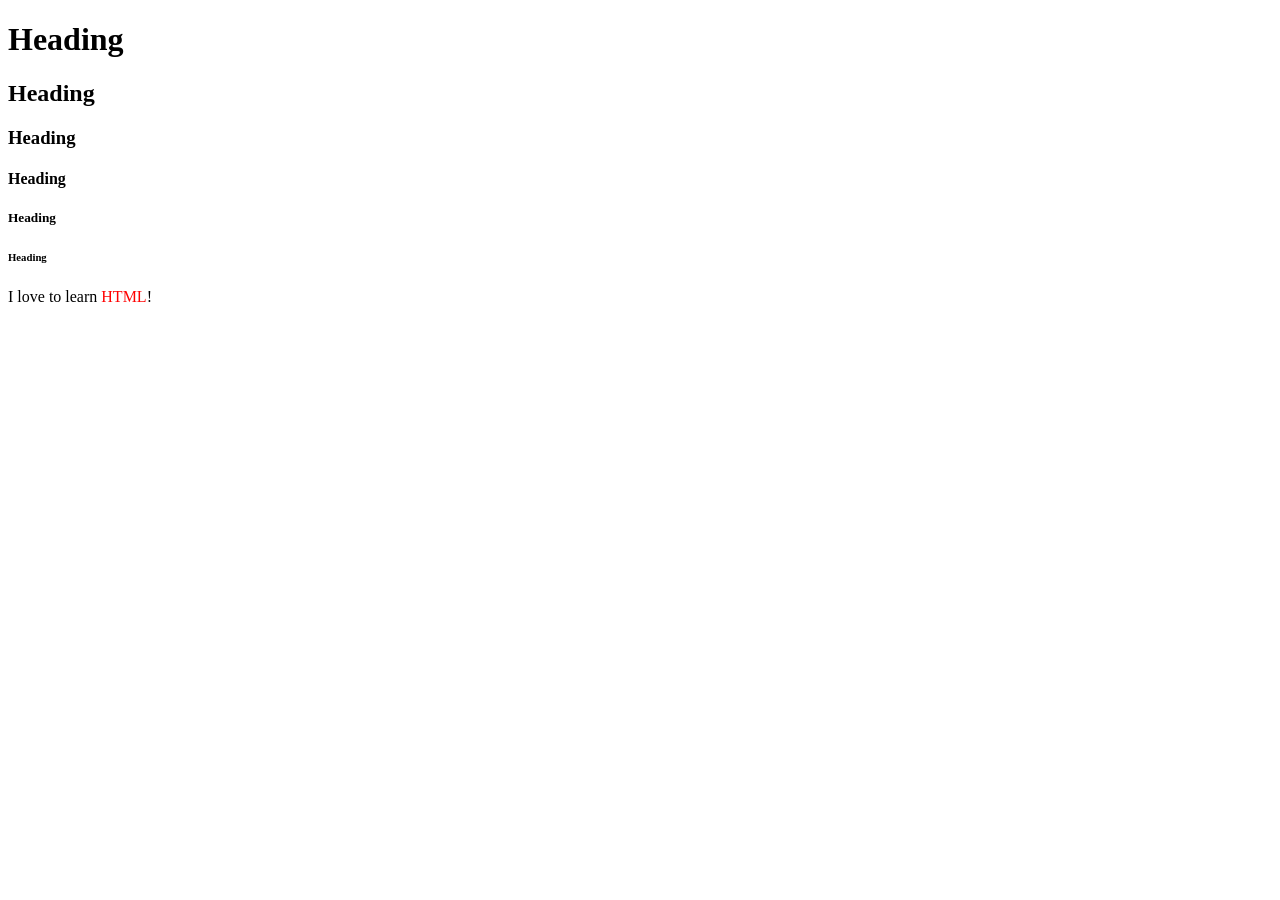
<file: index.html>
<!DOCTYPE html>
<html lang="en">
  <head>
    <meta charset="UTF-8" />
    <meta name="viewport" content="width=device-width, initial-scale=1.0" />
    <title>Document</title>
    <style>
      em {
        color: red;
        font-style: normal;
      }
    </style>
  </head>
  <body>
    <h1>Heading</h1>
    <h2>Heading</h2>
    <h3>Heading</h3>
    <h4>Heading</h4>
    <h5>Heading</h5>
    <h6>Heading</h6>
    <p>I love to learn <em>HTML</em>!</p>
  </body>
</html>
</file>
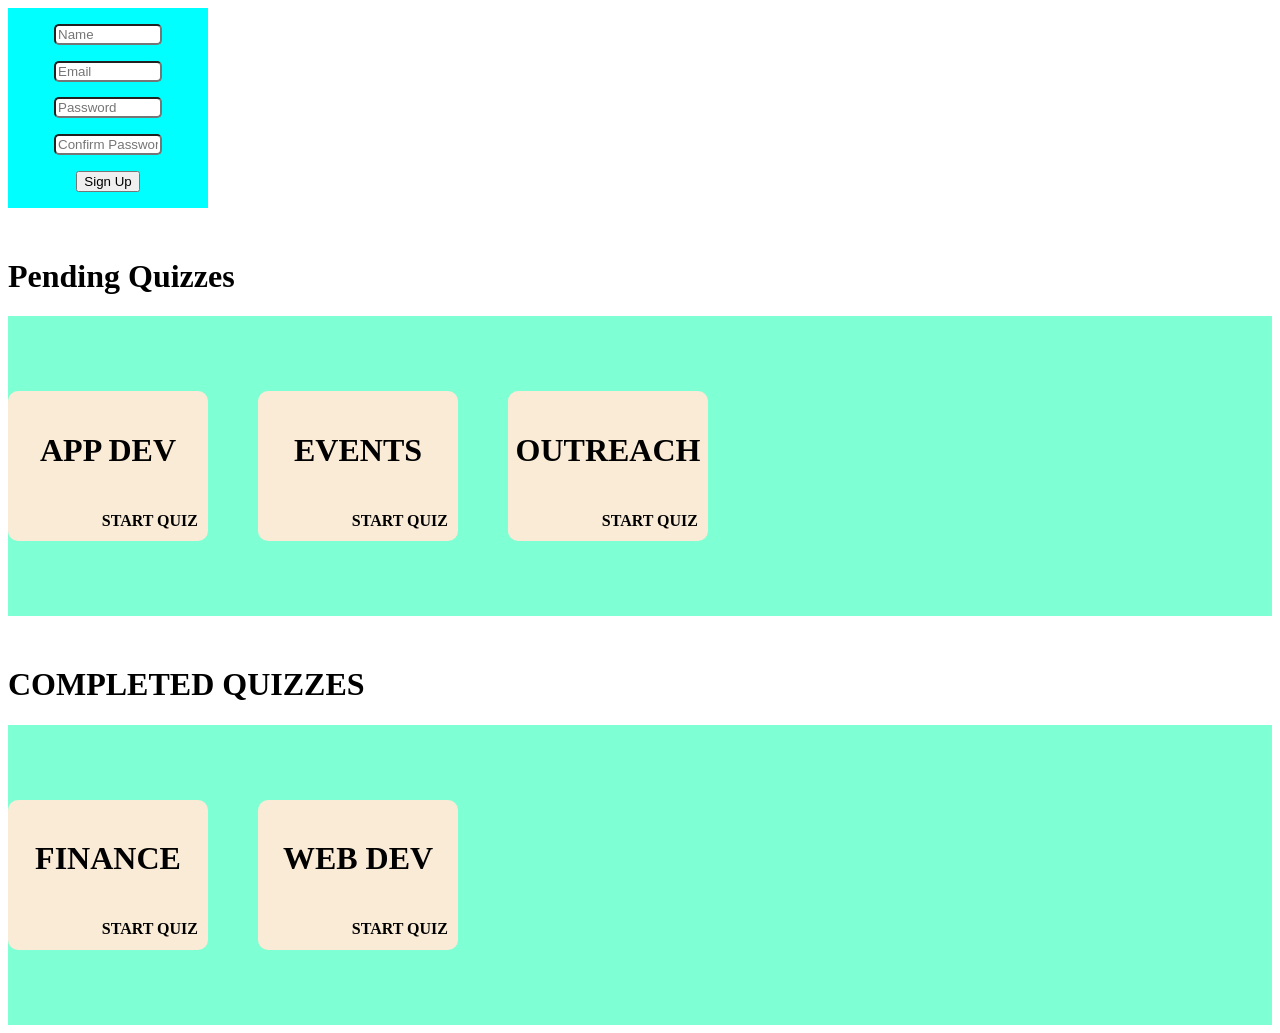
<file: form/index.html>
<!DOCTYPE html>
<html lang="en">
<head>
    <meta charset="UTF-8">
    <meta name="viewport" content="width=device-width, initial-scale=1.0">
    <title>Form</title>
    <link rel="stylesheet" href="style.css">
</head>
<body>
    <div id="form-container">
        <form>
            <input type="text" name="name" placeholder="Name">
            <input type="email" name="email" placeholder="Email">
            <input type="password" name="pass" placeholder="Password">
            <input type="password" name="c_pass" placeholder="Confirm Password">
            <div><button type="submit">Sign Up</button></div>
        </form>

    </div>
    <h1>Pending Quizzes</h1>
    <div id="outerDiv">
        <div class="card">
            <h1>APP DEV</h1>
            <h4>START QUIZ</h4>
        </div>
        <div class="card">
            <h1>EVENTS</h1>
            <h4>START QUIZ</h4>
        </div>
        <div class="card">
            <h1>OUTREACH</h1>
            <h4>START QUIZ</h4>
        </div>
    </div>
    <h1>COMPLETED QUIZZES</h1>
    <div id="outerDiv">
        <div class="card">
            <h1>FINANCE</h1>
            <h4>START QUIZ</h4>
        </div>
        <div class="card" id="card4">
            <h1>WEB DEV</h1>
            <h4>START QUIZ</h4>
        </div>
    </div>
    <script src="script.js"></script>
</body>
</html>
</file>
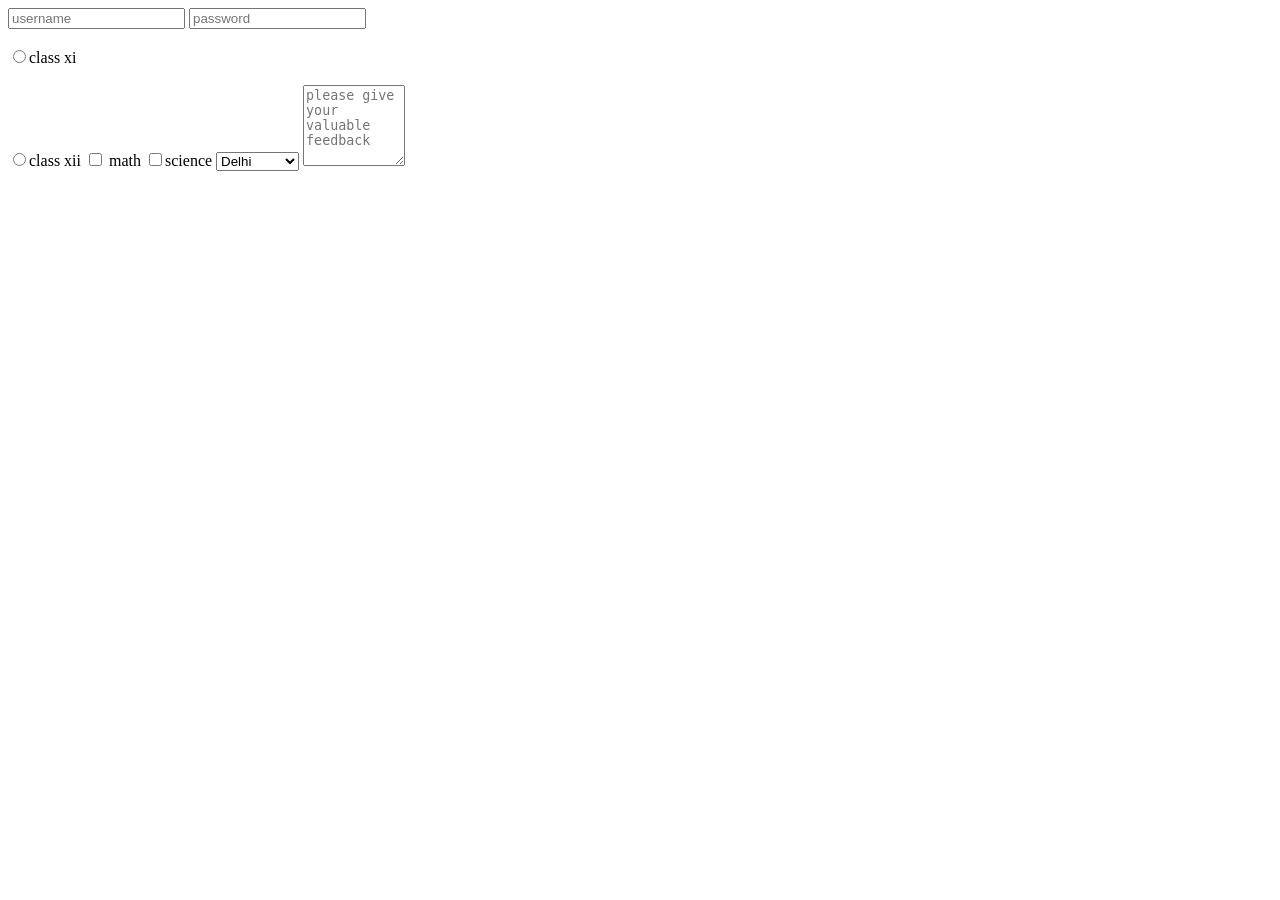
<file: html/index.html>
<!DOCTYPE html>
<html lang="en">
  <head>
    <meta charset="UTF-8" />
    <meta name="viewport" content="width=device-width, initial-scale=1.0" />
    <title>Document</title>
  </head>
  <body>
    <form action="action.php">
      <input type="text" placeholder="username" />
      <input type="password" placeholder="password" />
      <br />
      <br />
      <label for="101">
        <input type="radio" value="class xi" name="class" id="101" />class xi
      </label>
      <br />
      <br />
      <label for="102">
        <input type="radio" value="class xii" name="class" id="102" />class xii
      </label>
      <label for="math">
        <input type="checkbox" value="math" name="subject" /> math
        <input type="checkbox" value="science" name="subject" />science
      </label>
      <select name="city">
        <option value="Delhi">Delhi</option>
        <option value="Bangalore">Bangalore</option>
      </select>

      <textarea
        name="feedback"
        id="103"
        placeholder="please give your valuable feedback"
        rows="5"
        cols="10"
      ></textarea>
    </form>
  </body>
</html>
</file>
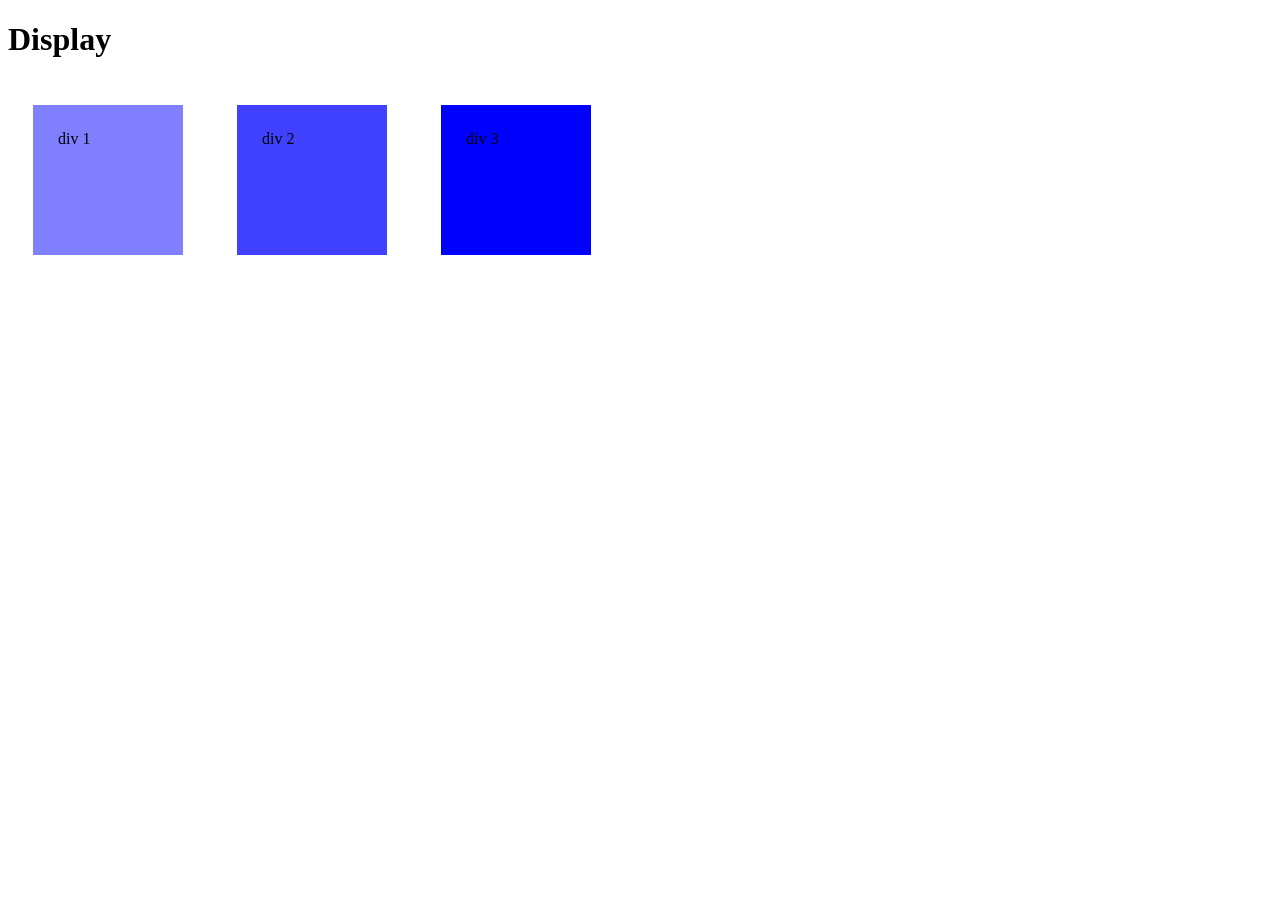
<file: css/level_2/index.html>
<!DOCTYPE html>
<html lang="en">
  <head>
    <meta charset="UTF-8" />
    <meta name="viewport" content="width=device-width, initial-scale=1.0" />
    <title>CSS Level 2</title>
    <link rel="stylesheet" href="style.css" />
  </head>
  <body>
    <h1>Display</h1>
    <div id="box1">div 1</div>
    <div id="box2">div 2</div>
    <div id="box3">div 3</div>
  </body>
</html>
</file>
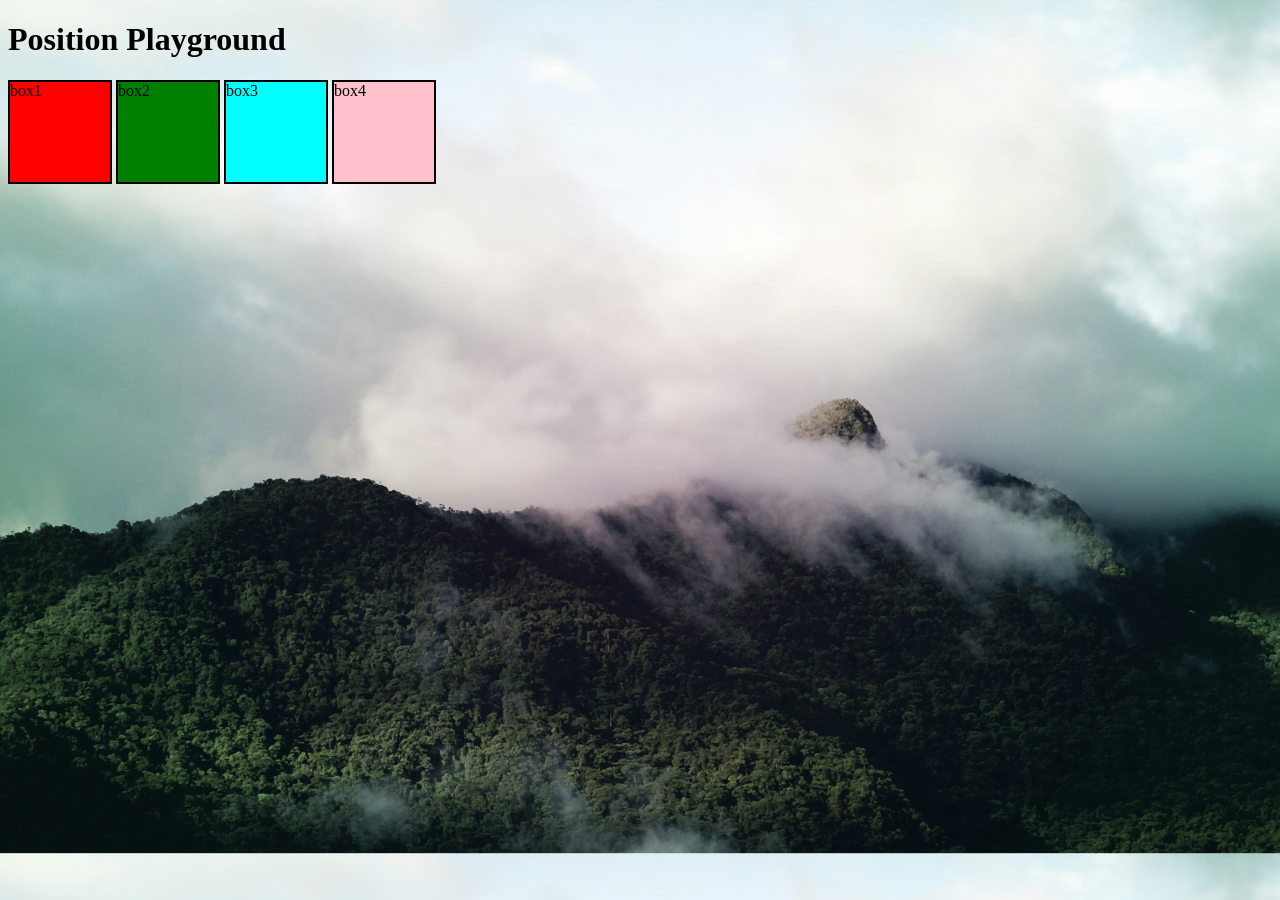
<file: css/level_3/index.html>
<!DOCTYPE html>
<html lang="en">
<head>
    <meta charset="UTF-8">
    <meta name="viewport" content="width=device-width, initial-scale=1.0">
    <title>Level 3</title>
    <link rel="stylesheet" href="style.css">
</head>
<body>
    <h1>Position Playground</h1>
    <div id="box1" style="background-color: red;">box1</div>
    <div id="box2" style="background-color: green;">box2</div>
    <div id="box3">box3</div>
    <div id="box4" style="background-color: pink;">box4</div>
</body>
</html>
</file>
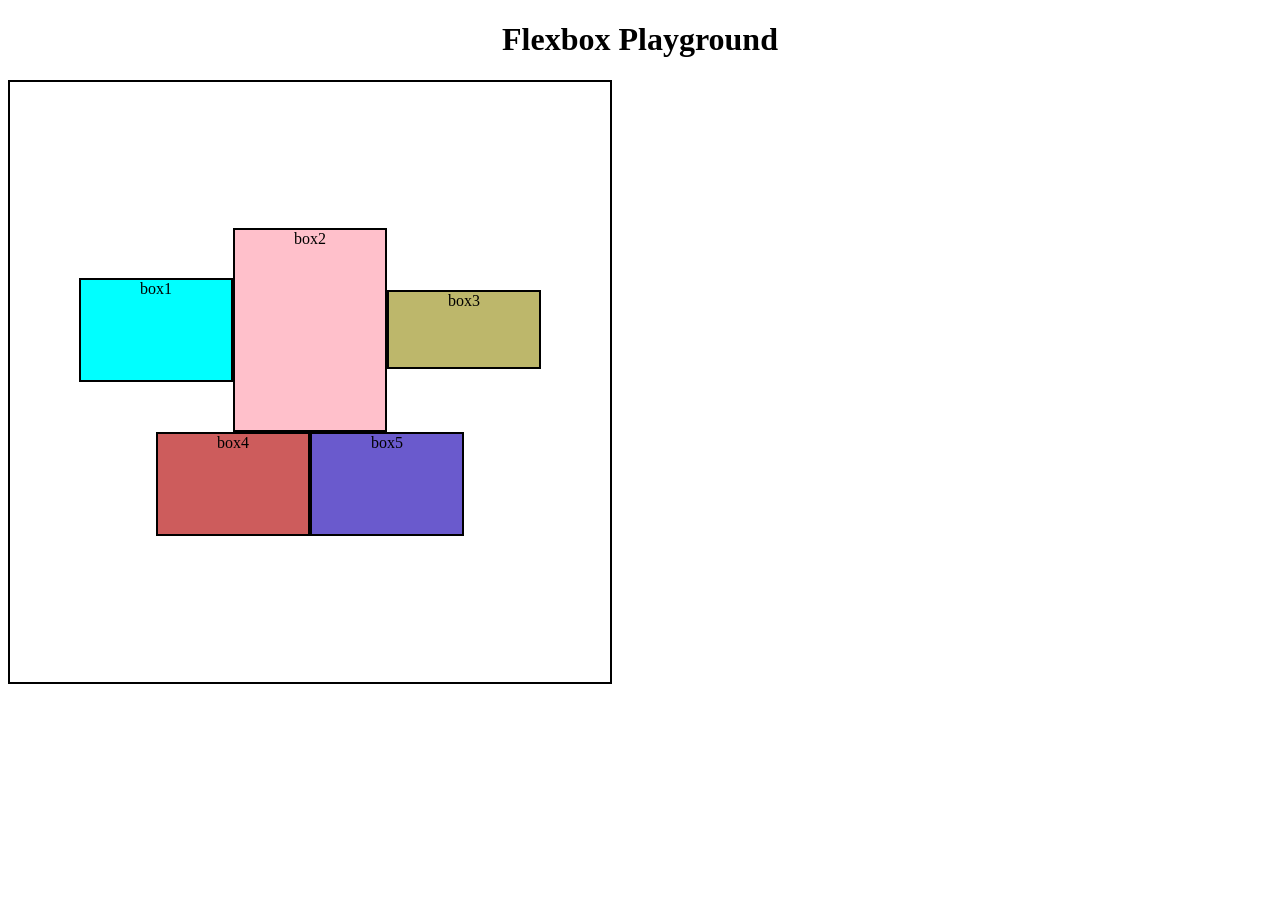
<file: css/level_4/index.html>
<!DOCTYPE html>
<html lang="en">
<head>
    <meta charset="UTF-8">
    <meta name="viewport" content="width=device-width, initial-scale=1.0">
    <title>CSS Level 4</title>
    <link rel="stylesheet" href="style.css">
</head>
<body>
    <h1>Flexbox Playground</h1>
    <div id="container">
        <div id="box1">box1</div>
        <div id="box2">box2</div>
        <div id="box3">box3</div>
        <div id="box4">box4</div>
        <div id="box5">box5</div>
    </div>
</body>
</html>
</file>
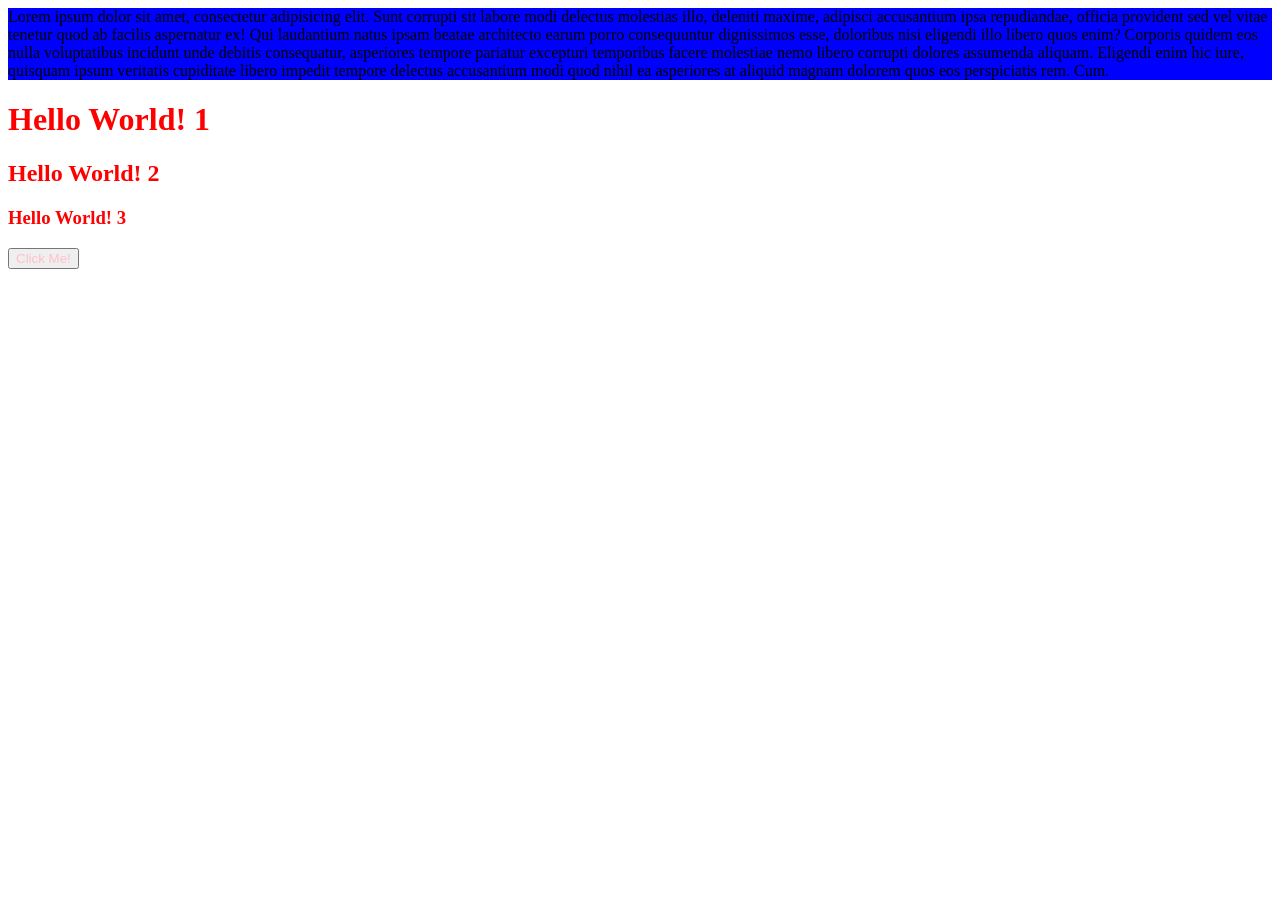
<file: css/level_1/practice_set_1/index.html>
<!DOCTYPE html>
<html lang="en">
  <head>
    <meta charset="UTF-8" />
    <meta name="viewport" content="width=device-width, initial-scale=1.0" />
    <title>CSS Level 1</title>
    <link rel="stylesheet" href="style.css" />
    <style>
      button {
        color: blue;
      }
    </style>
  </head>
  <body>
    <div id="" box>
      Lorem ipsum dolor sit amet, consectetur adipisicing elit. Sunt corrupti
      sit labore modi delectus molestias illo, deleniti maxime, adipisci
      accusantium ipsa repudiandae, officia provident sed vel vitae tenetur quod
      ab facilis aspernatur ex! Qui laudantium natus ipsam beatae architecto
      earum porro consequuntur dignissimos esse, doloribus nisi eligendi illo
      libero quos enim? Corporis quidem eos nulla voluptatibus incidunt unde
      debitis consequatur, asperiores tempore pariatur excepturi temporibus
      facere molestiae nemo libero corrupti dolores assumenda aliquam. Eligendi
      enim hic iure, quisquam ipsum veritatis cupiditate libero impedit tempore
      delectus accusantium modi quod nihil ea asperiores at aliquid magnam
      dolorem quos eos perspiciatis rem. Cum.
    </div>
    <h1 class="heading">Hello World! 1</h1>
    <h2 class="heading">Hello World! 2</h2>
    <h3 class="heading">Hello World! 3</h3>
    <button style="color: pink">Click Me!</button>
  </body>
</html>
</file>
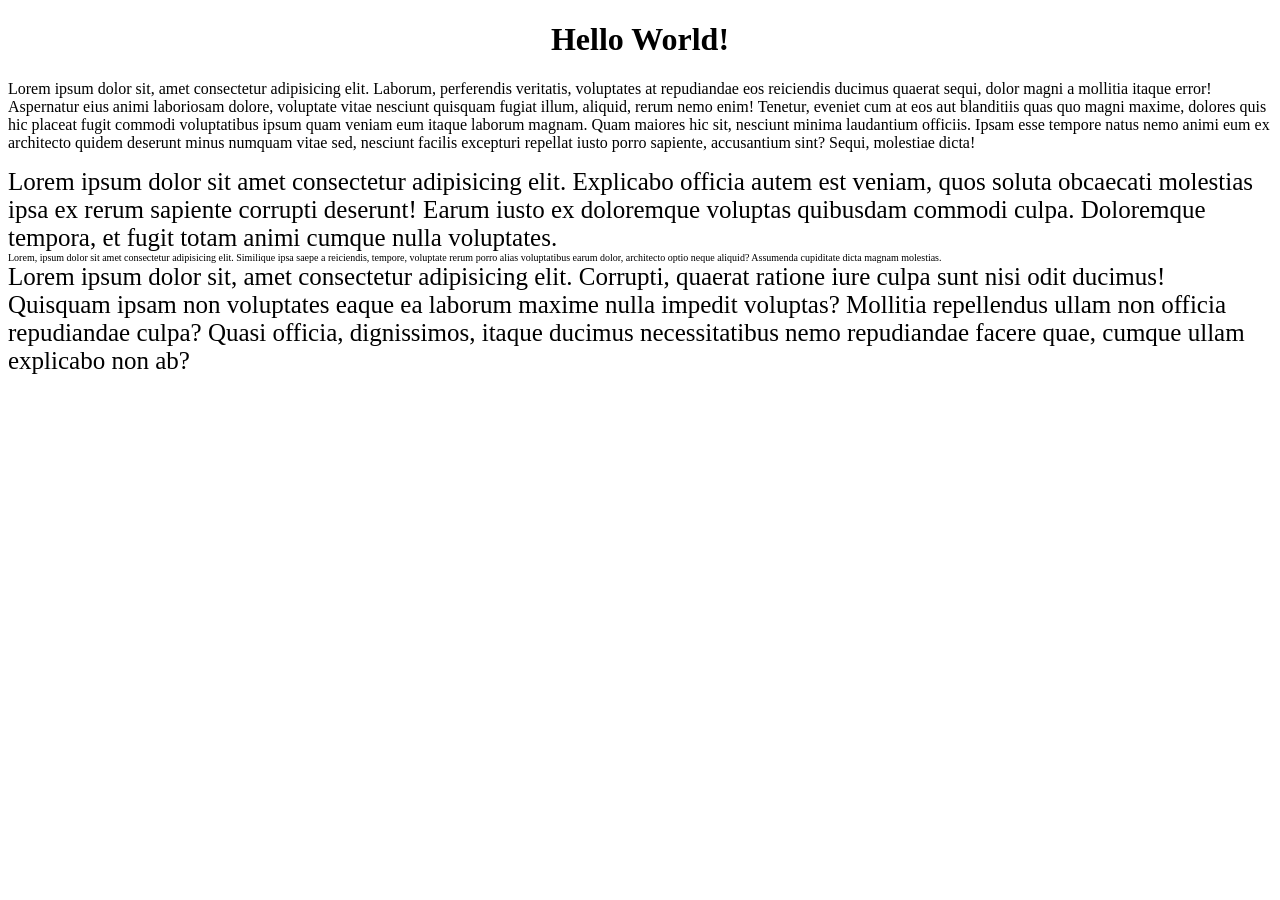
<file: css/level_1/practice_set_2/index.html>
<!DOCTYPE html>
<html lang="en">
  <head>
    <meta charset="UTF-8" />
    <meta name="viewport" content="width=device-width, initial-scale=1.0" />
    <title>Practice Set 2</title>
    <link rel="stylesheet" href="style.css">
  </head>
  <body>
    <h1>Hello World!</h1>
    <p>Lorem ipsum dolor sit, amet consectetur adipisicing elit. Laborum, perferendis veritatis, voluptates at repudiandae eos reiciendis ducimus quaerat sequi, dolor magni a mollitia itaque error! Aspernatur eius animi laboriosam dolore, voluptate vitae nesciunt quisquam fugiat illum, aliquid, rerum nemo enim! Tenetur, eveniet cum at eos aut blanditiis quas quo magni maxime, dolores quis hic placeat fugit commodi voluptatibus ipsum quam veniam eum itaque laborum magnam. Quam maiores hic sit, nesciunt minima laudantium officiis. Ipsam esse tempore natus nemo animi eum ex architecto quidem deserunt minus numquam vitae sed, nesciunt facilis excepturi repellat iusto porro sapiente, accusantium sint? Sequi, molestiae dicta!</p>
    <div id="outer">
        Lorem ipsum dolor sit amet consectetur adipisicing elit. Explicabo officia autem est veniam, quos soluta obcaecati molestias ipsa ex rerum sapiente corrupti deserunt! Earum iusto ex doloremque voluptas quibusdam commodi culpa. Doloremque tempora, et fugit totam animi cumque nulla voluptates.
        <div id="inner">
            Lorem, ipsum dolor sit amet consectetur adipisicing elit. Similique ipsa saepe a reiciendis, tempore, voluptate rerum porro alias voluptatibus earum dolor, architecto optio neque aliquid? Assumenda cupiditate dicta magnam molestias.

        </div>
        Lorem ipsum dolor sit, amet consectetur adipisicing elit. Corrupti, quaerat ratione iure culpa sunt nisi odit ducimus! Quisquam ipsam non voluptates eaque ea laborum maxime nulla impedit voluptas? Mollitia repellendus ullam non officia repudiandae culpa? Quasi officia, dignissimos, itaque ducimus necessitatibus nemo repudiandae facere quae, cumque ullam explicabo non ab?
    </div>
  </body>
</html>
</file>
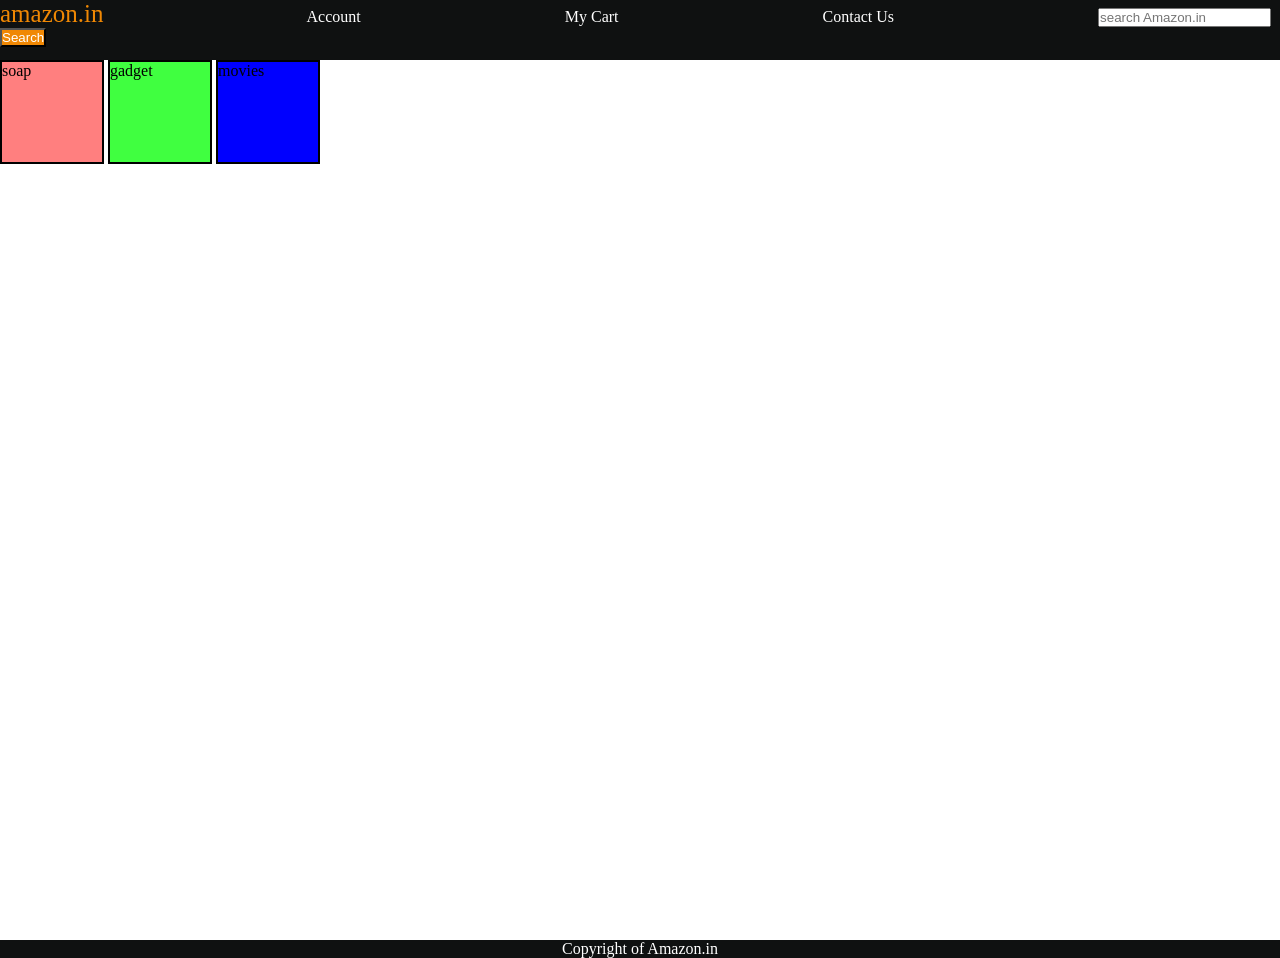
<file: css/level_2/practice_set_4/index.html>
<!DOCTYPE html>
<html lang="en">
<head>
    <meta charset="UTF-8">
    <meta name="viewport" content="width=device-width, initial-scale=1.0">
    <title>Practice Set 4</title>
    <link rel="stylesheet" href="style.css">
</head>
<body>
    <header>
        <div id="nav_bar">
        <a id="logo" href="#">amazon.in</a>
        <a href="#">Account</a>
        <a href="#">My Cart</a>
        <a href="#">Contact Us</a>
          <input placeholder="search Amazon.in">
          <button>Search</button>
      </div>
    </header>
    <div id="content">
        <div class="ContentBox" style="background-color: rgba(255,0,0,0.5);">soap</div>
        <div class="ContentBox" style="background-color: rgba(0,255,0,0.75);">gadget</div>
        <div class="ContentBox" style="background-color: rgba(0,0,255,1);">movies</div>
    </div>
    <footer>Copyright of Amazon.in</footer>
</body>

</html>
</file>
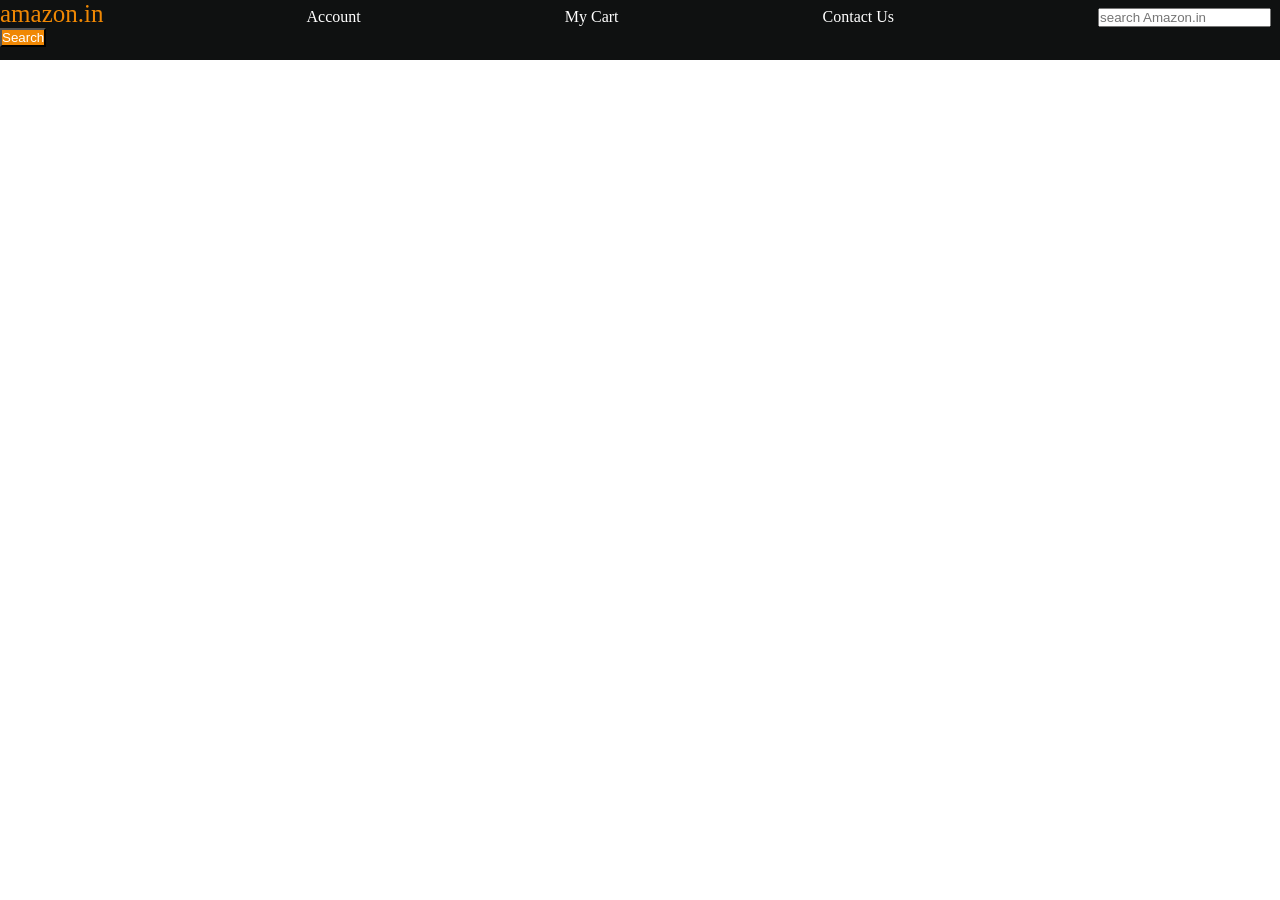
<file: css/level_2/practie_set_3/index.html>
<!DOCTYPE html>
<html lang="en">
  <head>
    <meta charset="UTF-8" />
    <meta name="viewport" content="width=device-width, initial-scale=1.0" />
    <title>Practice Set 3</title>
    <link rel="stylesheet" href="style.css" />
  </head>
  <body>
    <div id="nav_bar">
      <a id="logo" href="#">amazon.in</a>
      <a href="#">Account</a>
      <a href="#">My Cart</a>
      <a href="#">Contact Us</a>
        <input placeholder="search Amazon.in">
        <button>Search</button>
    </div>
  </body>
</html>
</file>
<file: form/style.css>
#form-container{
    background-color: aqua;
    color: brown;
    display: flex;
    width: 200px;
    height: 200px;
    justify-content: space-evenly;
}
form{
    display: flex;
    flex-direction: column;
    align-items: center;
    justify-content: space-evenly;
}
input{
    width: 100px;
    border-radius: 5px;
}
#outerDiv{
    background-color: aquamarine;
    height: 300px;
    display: flex;
    align-items: center;
}
.card{
    width: 200px;
    height: 150px;
    background-color: antiquewhite;
    display: flex;
    flex-direction: column;
    justify-content: center;
    border-radius: 10px;
    margin-right: 50px;
}
h1{
    align-self: center;
    margin-top: 50px;
}
h4{
    align-self:end;
    margin-right: 10px;
}
#card4{
    width: 200px;
    height: 150px;
}
</file>
<file: css/level_2/style.css>
div{
    width: 100px;
    height: 100px;
    margin: 25px;
    padding: 25px;
    display: inline-block;
}
#box1{
    background-color: rgba(0,0,255,0.5);
}
#box2{
    background-color: rgba(0,0,255,0.75);
}
#box3{
    background-color: rgba(0,0,255,1);
}
</file>
<file: css/level_3/style.css>
div{
    height: 100px;
    width: 100px;
    background-color: aqua;
    border: 2px solid black;
    display: inline-block;
}
body{
    background-image: url("image.jpg");
    background-size: cover;
}
</file>
<file: css/level_4/style.css>
body{
    text-align: center;
}
div{
    height: 100px;
    width: 150px;
    display: inline-block;
    border: 2px solid black;
}
#container{
    width: 600px;
    height: 600px;
    display: flex;
    flex-direction: row;
    justify-content: center;
    flex-wrap: wrap;
    align-items: center;
    align-content: center;
}
#box1{
    background-color: aqua;
}
#box2{
    background-color: pink;
    height: 200px;
}
#box3{
    background-color: darkkhaki;
    height: 75px;
}
#box4{
    background-color: indianred;
}
#box5{
    background-color: slateblue;
}
</file>
<file: css/level_1/practice_set_1/style.css>
div{
    background-color: blue;
}
.heading{
    color:red;
}
button{
    color: green;
}
</file>
<file: css/level_1/practice_set_2/style.css>
h1{
    text-align: center;
    text-transform: capitalize;
}
*{
    font-family: 'Times New Roman';
}
#outer{
    font-size: 25px;
}
#inner{
    font-size: 10px;
}
</file>
<file: css/level_2/practice_set_4/style.css>
*{
    padding: 0;
    margin: 0;
    color: white;
}
#nav_bar{
    height: 60px;
    background-color: #0f1111;
}
button{
    background-color: #f08804;
}
input{
    color: black;
}
#logo{
    color: #f08804;
    font-size: 25px;
}
a{
    margin-right: 200px;
    text-decoration: none;
}
.ContentBox{
    height: 100px;
    width: 100px;
    border: 2px solid black;
    display: inline-block;
    color: black;
}
#content{
    height: 880px;
}
footer{
    background-color: #0f1111;
    color: white;
    text-align: center;
}
</file>
<file: css/level_2/practie_set_3/style.css>
*{
    padding: 0;
    margin: 0;
    color: white;
}
#nav_bar{
    height: 60px;
    background-color: #0f1111;
}
button{
    background-color: #f08804;
}
input{
    color: black;
}
#logo{
    color: #f08804;
    font-size: 25px;
}
a{
    margin-right: 200px;
    text-decoration: none;
}
</file>
